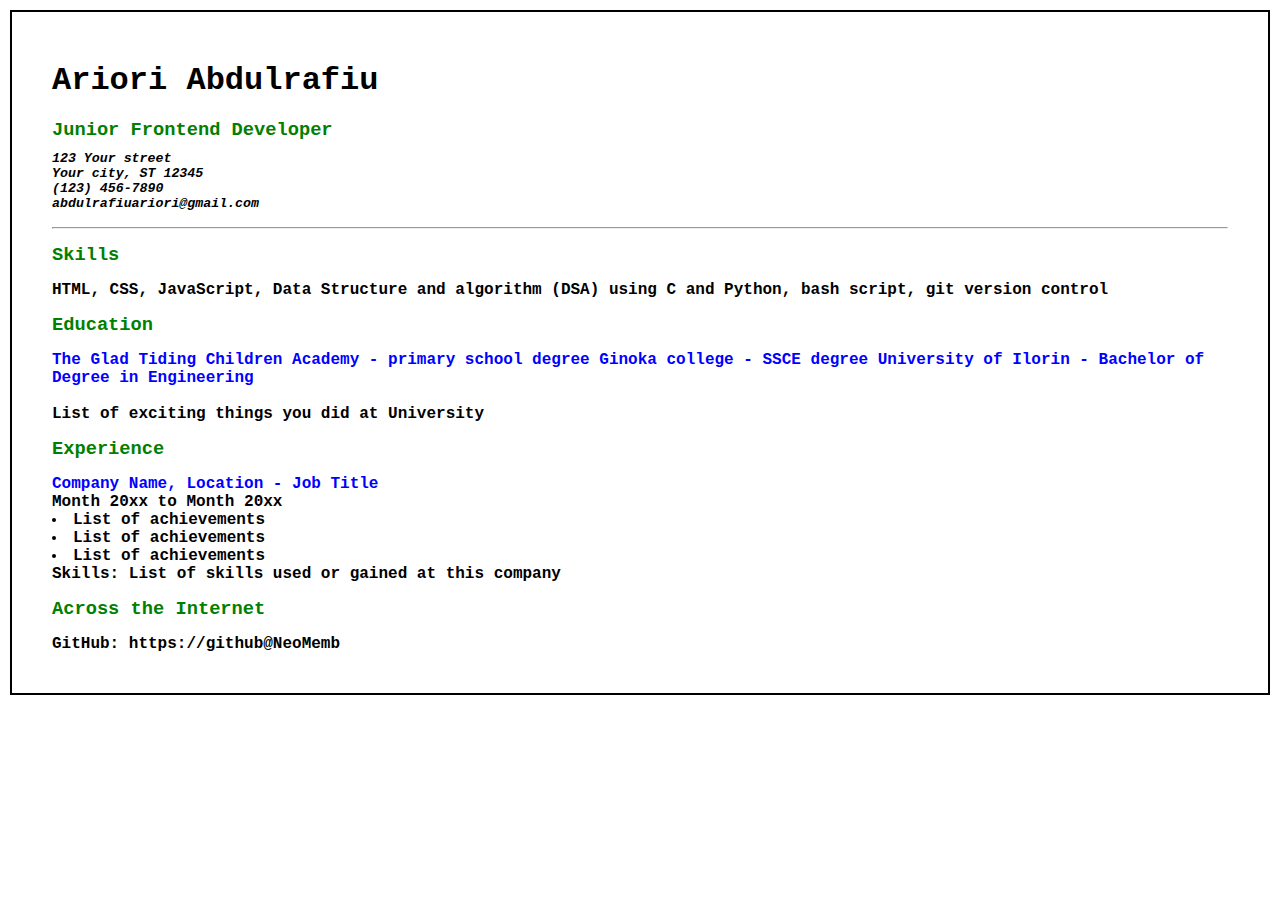
<file: Frontend Projects/01-single-page-cv/CV.html>
<!DOCTYPE html>
<html lang="en">
<head>
    <meta charset="UTF-8">
    <meta name="viewport" content="width=device-width, initial-scale=1.0">
    <meta name="description" content="Single-Page CV of Ariori Abdulrafiu, Software-engineer"/>
    <meta name="keyords" content="CV, Ariori Abdulrafiu, Web Development, Frontend developer, HTML, CSS, JavaScript, C, Ginoka, skills, education"/>
    <meta name="robots" content="follow"/>
    <meta http-equiv="author" content="Ariori Abdulrafiu Olayemi"/>
    <!-- Open Graph Meta Tags -->
     <meta property="og:title" content="Ariori Abdulrafiu - Software Engineer" />
    <meta property="og:description" content="Single Page CV of Ariori Abdulrafiu, a Software Engineer." />
    <meta property="og:image" content="" />
    <meta property="og:type" content="website" />
    <meta property="og:url" content="https://roadmap.sh/ariori" />

    <title>Ariori Abdulrafiu CV Page</title>
    <link rel="stylesheet" href="CV.css">
    <link rel="shortcut icon" href="favicon.svg" type="image/svg+xml">
</head>
<body>
    <header>
        <div class="name">
            <h1>Ariori Abdulrafiu</h1>
        </div>
        <div class="post txt-green">
            <h3>Junior Frontend Developer</h3>
        </div>
        <address>
            <h5>
                123 Your street<br>
                Your city, ST 12345 <br>
                (123) 456-7890 <br>
                abdulrafiuariori@gmail.com
            </h5>
        </address>
    </header>
    <main>
        <hr/>
        <section class="skills">
            <h3 class="txt-green p-y-1">Skills</h3>
            <p>
                HTML, CSS, JavaScript, Data Structure and algorithm (DSA) using C and Python, bash script, git version control
            </p>
        </section>
        <section class="education">
            <h3 class="txt-green p-y-1">Education</h3>
            <p class="txt-blue">
                The Glad Tiding Children Academy - primary school degree
                Ginoka college - SSCE degree
                University of Ilorin - Bachelor of Degree in Engineering
            </p>
            <br>
            List of exciting things you did at University
        </section>
        <section class="experience">
            <h3 class="txt-green p-y-1">Experience</h3>
            <p class="txt-blue">
                Company Name, Location - Job Title
            </p>
            <ul>Month 20xx to Month 20xx
                <li>List of achievements</li>
                <li>List of achievements</li>
                <li>List of achievements</li>
            </ul>
            Skills: List of skills used or gained at this company
        </section>
        <section class="contact-link">
            <h3 class="txt-green p-y-1">Across the Internet</h3>
            GitHub: https://github@NeoMemb
        </section>
    </main>
</body>
</html>
</file>
<file: Frontend Projects/01-single-page-cv/CV.css>
* {
    padding: 0;
    margin: 0;
    box-sizing: border-box;
}

header {
    margin-bottom: 1rem;
}

body {
    padding: 40px;
    margin: 10px;
    border: 2px solid black;
    font-family: 'Courier New', Courier, monospace;
    text-align: left;
    font-weight: bold;
}

div {
    padding-block: 10px;
}

.txt-green {
    color: green;
}

.p-y-1{
    padding-block: 15px;
}

.txt-blue {
    color: blue;
}

ul li{
    list-style-position: inside;
}
</file>
